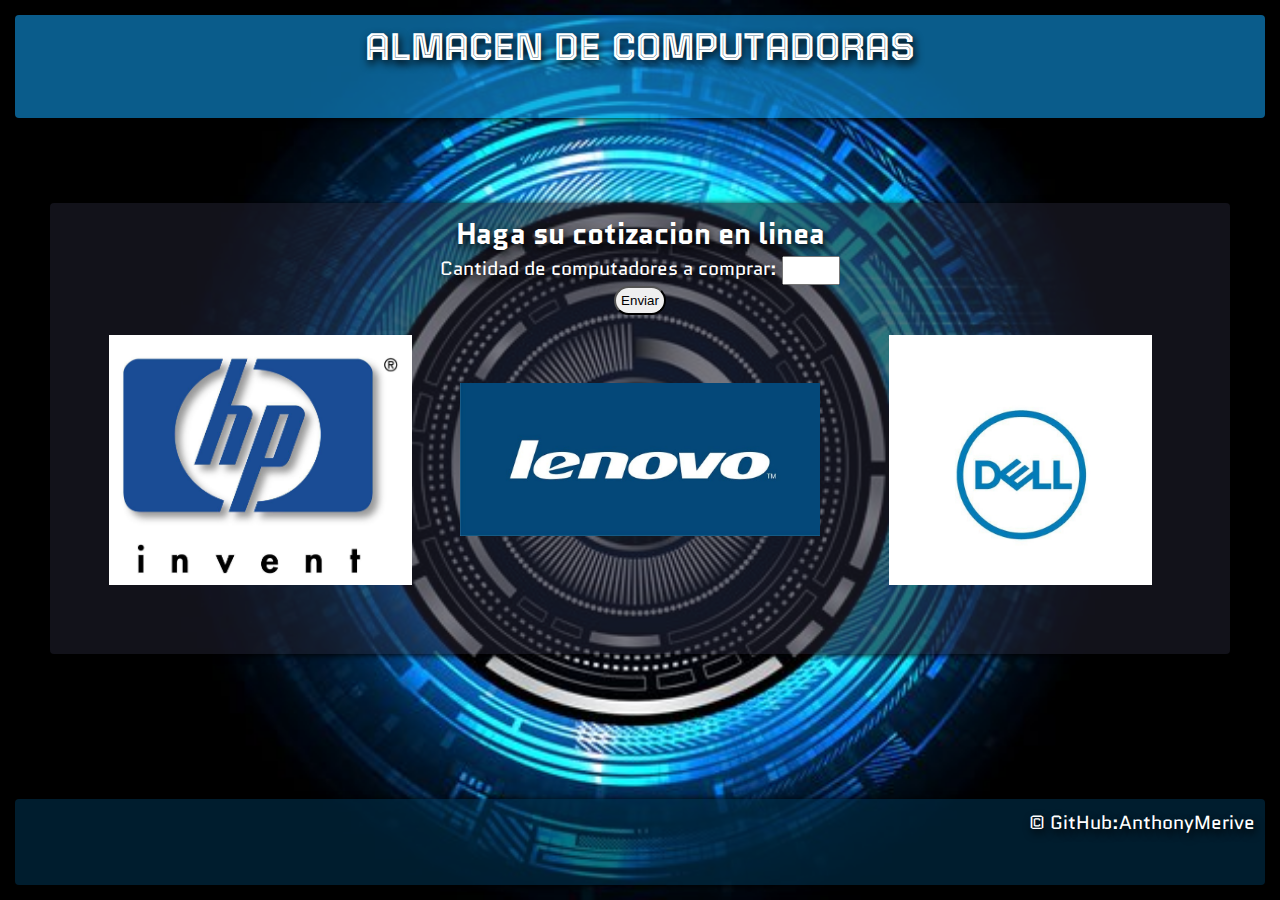
<file: home.html>
<!DOCTYPE html>
<html lang="en">

<head>
    <meta charset="UTF-8">
    <meta http-equiv="X-UA-Compatible" content="IE=edge">
    <meta name="viewport" content="width=device-width, initial-scale=1.0">
    <link rel="stylesheet" href="./styles/style.css" type="text/css">
    <title>Almacen de computadoras</title>
</head>

<body class="contenedor">

    <header class="encabezado">
        <h1>ALMACEN DE COMPUTADORAS</h1>
    </header>

    <main class="principal">
        <form id="form">
            <h2>Haga su cotizacion en linea</h2>
            <label id="cantidad" class="cantidad">
                Cantidad de computadores a comprar:
            </label>
            <input id="inpuntCantidad">
        </form>
        <button onclick="location.href='main.html'" id="btnEnviar">Enviar</button>
        <div class="contenedorGal">
            <div class="galeria foto1">
            </div>

            <div class="galeria foto2">
            </div>

            <div class="galeria foto3">
            </div>
        </div>
    </main>


    <footer class="piePag">
        <p>© GitHub:AnthonyMerive</p>
    </footer>





    <script src="./scripts/scriptHome.js"></script>
</body>

</html>
</file>
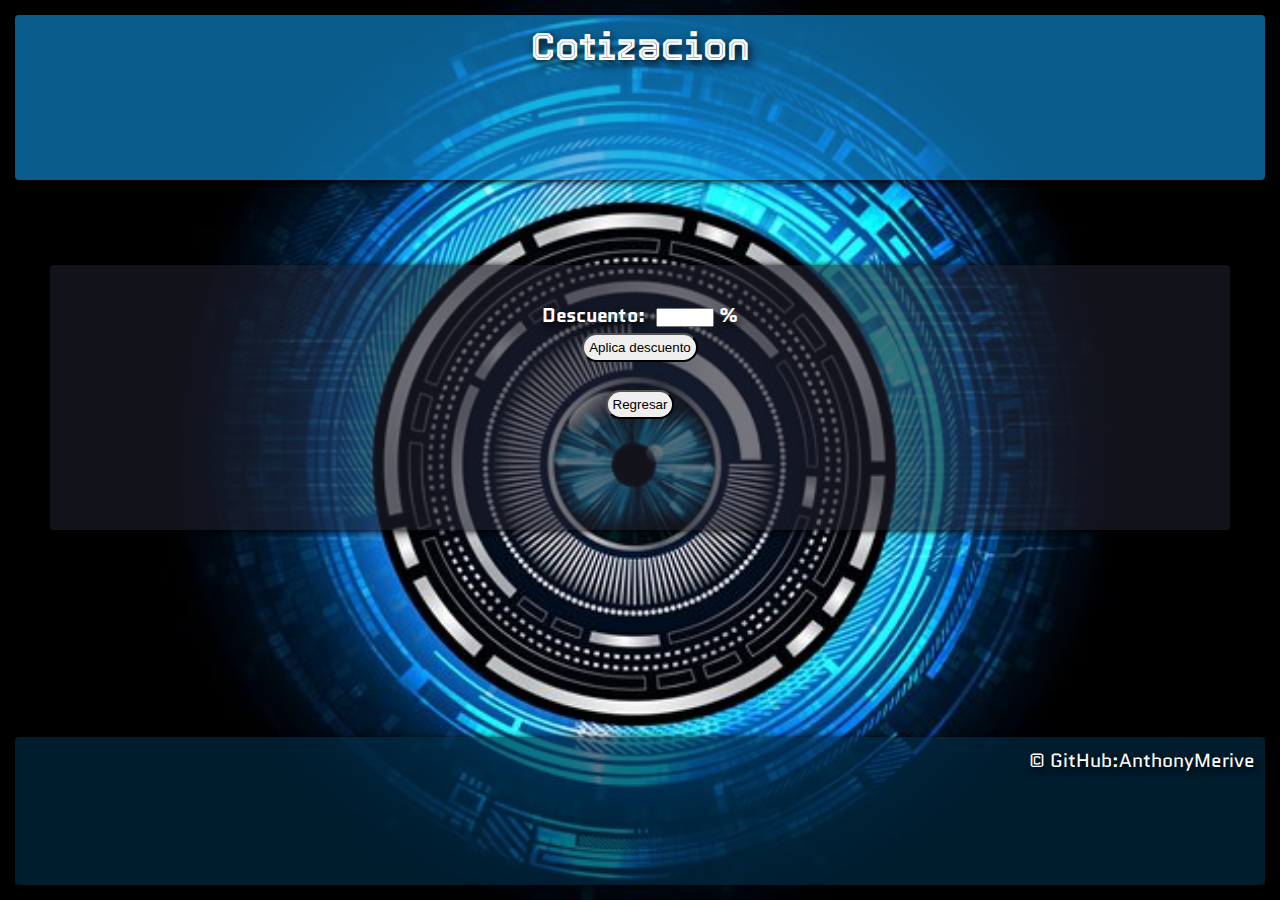
<file: main.html>
<!DOCTYPE html>
<html lang="en">

<head>
    <meta charset="UTF-8">
    <meta http-equiv="X-UA-Compatible" content="IE=edge">
    <meta name="viewport" content="width=device-width, initial-scale=1.0">
    <link rel="stylesheet" href="./styles/style.css" type="text/css">
    <title>Cotizacion</title>
</head>

<body class="contenedor">
    <header class="encabezado">
        <h1>Cotizacion</h1>
    </header>
<main class="principal">
    <form id="form1">
        <div id="listar"></div>
        <br>
        <label>
            <strong>Descuento:</strong>
        </label>

        <input type="number" min="1" max="100" id="inputDesc"><strong>%</strong>
        <br>
        <button id="btnDesc">Aplica descuento</button>
    </form>
    <br>
    <button onclick="location.href='home.html'" id="btnEnviar">Regresar</button>
    <script src="./scripts/scriptMain.js"></script>
</main>
    <footer class="piePag">
        <p>© GitHub:AnthonyMerive</p>
    </footer>
</body>

</html>
</file>
<file: styles/style.css>
@import url('https://fonts.googleapis.com/css2?family=Quantico&family=Tourney:wght@100&display=swap');


*{
    box-sizing: border-box;
    margin: 0;
    padding: 0;
}

html {
    height: 100%; /*hace que body ocupe 100% del HTML*/
}

body{
    color:white;
    text-shadow: 2px 4px 8px black;
    background-image: url(../images/background.jpg);
    /*siempre la imagen de fondo debe tener este atributo*/
    background-position: center;
    background-repeat: no-repeat;
    background-attachment: fixed;
    background-size:cover;
    /*-----------------------------------------------*/
    font-family: Georgia, 'Times New Roman', Times, serif;
    font-size: 1.2rem;
    min-height: 100%; /*ocupa 100% de la pantalla*/
}

.contenedor > *{
    box-shadow:-1px 1px 7px 0px black;
    border-radius: 4px;
    padding: 10px;
    text-align: center;
    
}

.encabezado{
    font-family: 'Tourney', cursive;
    grid-area: header; /*identifico cada grid area*/
    background-color: rgba(16, 141, 214, 0.651);
    text-shadow: 2px 4px 8px rgb(0, 0, 0);
}

.principal{
    font-family: 'Quantico', sans-serif;
    grid-area: main; /*identifico cada grid area*/
    background-color: rgba(30, 30, 43, 0.61);
    
}

.contenedorGal{
    grid-area: galery; /*identifico cada grid area*/
    display: grid;
    grid-template-columns: repeat(auto-fit, minmax(250px, 1fr)); /*se asigna tamaño a las columnas dependiendo del pixelado de la pagina*/
    /*importante, si son mas de 4 imagenes colocar autofill no autofit*/
    grid-auto-rows: 250px; /*se ajusta tamaño de las filas*/
    gap: 20px;
    padding:20px;
    
}

.galeria{
    display:flex;
    align-items: center;
    justify-content: center;
    border-radius: 4px;
}

.galeria:hover{
    filter: opacity(0.9);
    transform: scale(1.04);
}

.foto1{
    background-image: url(../images/galeria1.png);
    background-size:contain;
    background-repeat: no-repeat;
    background-position:center;
}

.foto2{
    background-image: url(../images/galeria2.jpg);
    background-size:contain;
    background-repeat: no-repeat;
    background-position:center;
}

.foto3{
    background: url(../images/galeria3.jpg);
    background-size:contain;
    background-repeat: no-repeat;
    background-position:center;
}


.piePag{
    grid-area: footer; /*identifico cada grid area*/
    background-color: rgba(0, 44, 70, 0.651);
    font-family: 'Quantico', sans-serif;
    text-align: right;
}

.contenedor{
    display: grid; /*visualiza en grid el contenedor*/
    gap: 20px;  /*da separacion*/
    grid-template-areas: /*defino el nombre y ubicacion de las areas*/
        "header"
        "main"
        "galery"
        "footer"
    ;
}

#inpuntCantidad{
    width: 10%;
    padding: 5px;
    text-align:center;
}

#btnEnviar{
    border-radius: 20px 20px;
    padding: 5px;
    
}

#btnEnviar:hover{
    transform:scale(1.2);
}

#btnDesc{
    border-radius: 20px 20px;
    padding: 5px;
    
}

#btnDesc:hover{
    transform:scale(1.02);
}

#inputDesc{
    width: 10%;
    margin:5px;
    text-align:center;
}



@media (min-width: 600px){/*diseño responsive:modo tablet*/

        .principal{
            margin: 50px;
        }

        .encabezado{
            margin: 15px;
        }

        .piePag{
            margin: 15px;
        }

        #inpuntCantidad{
            width: 5%;
            padding: 5px;
            text-align:center;
        }

        #inputDesc{
            width: 5%;
            margin:5px;
            text-align:center;
        }
    }
</file>
